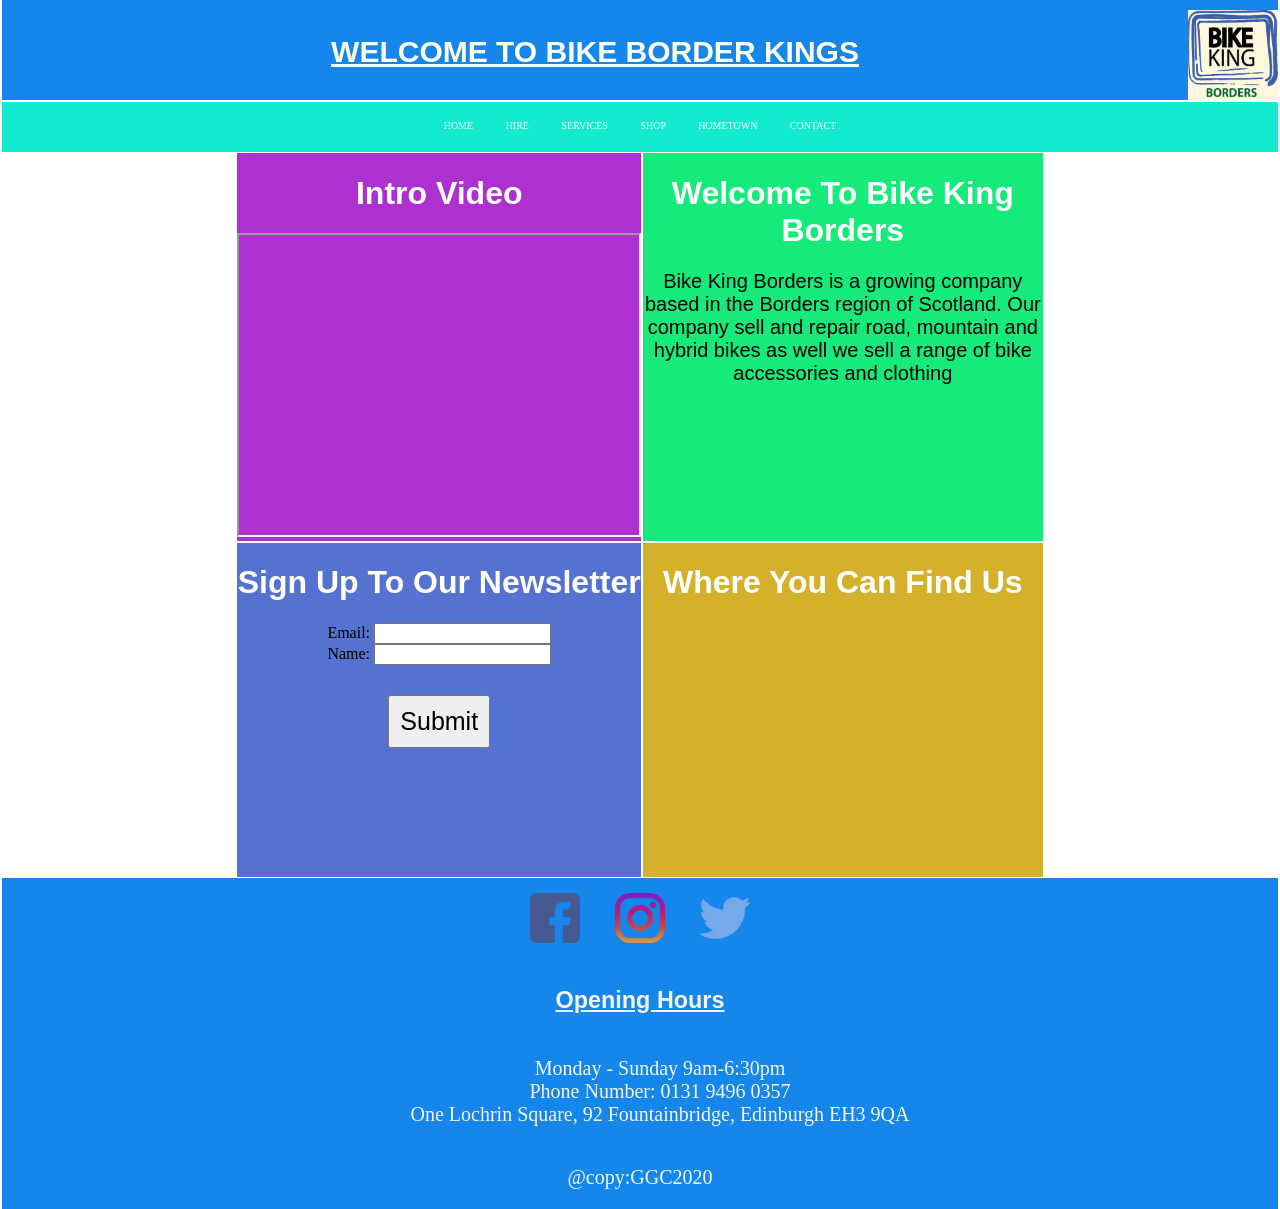
<file: index.html>
<!DOCTYPE html>
<html lang="en">
<head>
    <meta charset="UTF-8">
    <meta name="viewport" content="width=device-width, initial-scale=1.0">
    <title>Bike Border Kings</title>
    <link rel="stylesheet" href="css/frontend.css">
</head>
<body>
    <div class="wrapper">
        <header>
            <img src="images/bike_king_borders.png" alt="logo">
            <h1 id="headline">Welcome To Bike Border Kings</h1>
        </header>

        <nav>
            <div id="position">
                <a href="index.html">HOME</a>
                <a href="hire.html">HIRE</a>
                <a href="services.html">SERVICES</a>
                <a href="shop.html">SHOP</a>
                <a href="hometown.html">HOMETOWN</a>
                <a href="contact.html">CONTACT</a>
            </div>
        </nav>

        <div id="area1">
            <h1>Intro Video</h1>
            <iframe width="400" height="300" src="https://www.youtube.com/embed/4k5OzFWnTXg" allow="accelerometer; autoplay; clipboard-write; encrypted-media; gyroscope; picture-in-picture" allowfullscreen></iframe>
        </div>

        <div id="area2">
            <h1>Welcome To Bike King Borders</h1>
            <p id="welcome">Bike King Borders is a growing company based in the Borders region of Scotland. Our company sell and repair road, mountain and hybrid bikes as well we sell a range of bike accessories and clothing</p>
        </div>

        <div id="area3">
            <h1>Sign Up To Our Newsletter</h1>
            <form action="POST">
                
                <label for="fname">Email:</label>
                <input type="text" id="fname" name="fname"><br>

                <label for="password">Name:</label>
                <input type="text" id="password" name="password"><br>

               
                <button id="button">Submit</button><br>
         
            </form>
        </div>

        <div id="area4">
            <h1>Where You Can Find Us</h1>
            <iframe src="https://www.google.com/maps/embed?pb=!1m18!1m12!1m3!1d18025.63709927755!2d-2.824940449898148!3d55.615854889151265!2m3!1f0!2f0!3f0!3m2!1i1024!2i768!4f13.1!3m3!1m2!1s0x4887680c4766bb4d%3A0xdcf6a099448fe465!2sGalashiels!5e0!3m2!1sen!2suk!4v1605103766089!5m2!1sen!2suk" width="400" height="250" style="border:0;" allowfullscreen="" aria-hidden="false" tabindex="0"></iframe>
            
        </div>

        <footer>
            <img src="images/facebook.png" alt="facebook " id="img1">
            <img src="images/instagram.png" alt="instagram" id="img2">
            <img src="images/twitter.png" alt="twitter" id="img3">

            <h3 id="hours">Opening Hours</h3>
            
            <ul id="widget">
                <li>Monday - Sunday 9am-6:30pm</li>
                <li>Phone Number: 0131 9496 0357</li>
                <li>One Lochrin Square, 92 Fountainbridge, Edinburgh EH3 9QA</li>
            </ul>
            <p>@copy:GGC2020</p>
        </footer>
    </div>
</body>
</html>
</file>
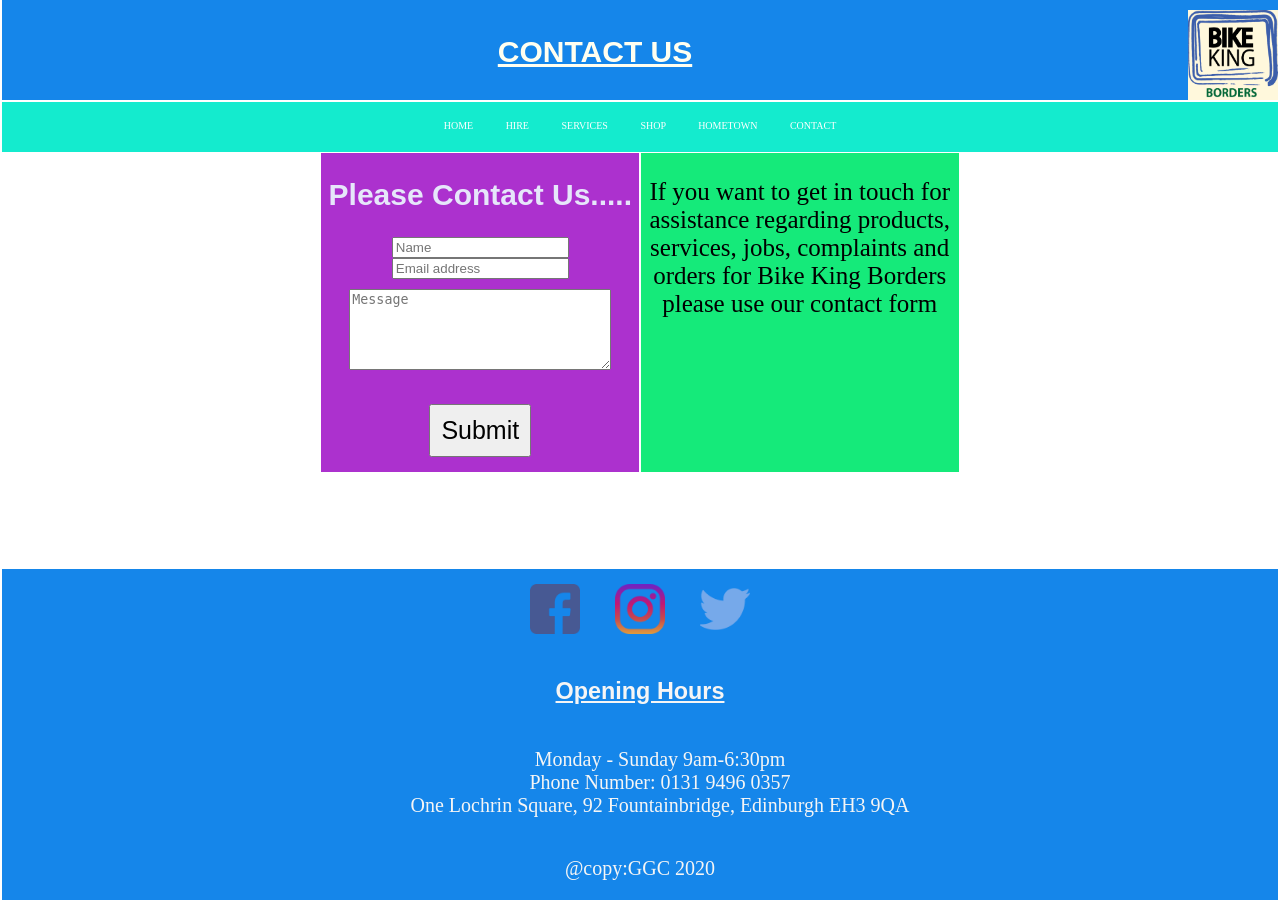
<file: contact.html>
<!DOCTYPE html>
<html lang="en">
<head>
    <meta charset="UTF-8">
    <meta name="viewport" content="width=device-width, initial-scale=1.0">
    <title>Bike Border Kings</title>
    <link rel="stylesheet" href="css/frontend.css">   
</head>
<body>
    <div class="wrapper">
        <header>
            <img src="images/bike_king_borders.png" alt="logo">
            <h1 id="headline">Contact Us</h1>
        </header>

        <nav>
            <div id="position">
                <a href="index.html">HOME</a>
                <a href="hire.html">HIRE</a>
                <a href="services.html">SERVICES</a>
                <a href="shop.html">SHOP</a>
                <a href="hometown.html">HOMETOWN</a>
                <a href="contact.html">CONTACT</a>
            </div>
        </nav>

    <section class="move">
        
            <form action="action_page.php">
                <div class="container">
                  <h2>Please Contact Us.....</h2>
                </div>
              
                <div class="container1">
                  <input type="text" placeholder="Name" name="name" required>
                  <input type="text" placeholder="Email address" name="mail" required>

                  <textarea cols="30" rows="5" placeholder="Message" id="box"></textarea>
                  
                 
                </div>
              
                <div class="container">
                  <input type="submit" value="Submit" id="button">
                </div>
              </form>
    </section>
            
    <div id="area2">
        <p id="info">If you want to get in touch for assistance regarding products, services, jobs, complaints and orders for Bike King Borders please use our contact form </p>
    </div>

        <footer>
            <img src="images/facebook.png" alt="facebook " id="img1">
            <img src="images/instagram.png" alt="instagram" id="img2">
            <img src="images/twitter.png" alt="twitter" id="img3">

            <h3 id="hours">Opening Hours</h3>
            
            <ul id="widget">
                <li>Monday - Sunday 9am-6:30pm</li>
                <li>Phone Number: 0131 9496 0357</li>
                <li>One Lochrin Square, 92 Fountainbridge, Edinburgh EH3 9QA</li>
            </ul>
        
            <p>@copy:GGC 2020</p>
        </footer>
    </div>
</body>
</html>
</file>
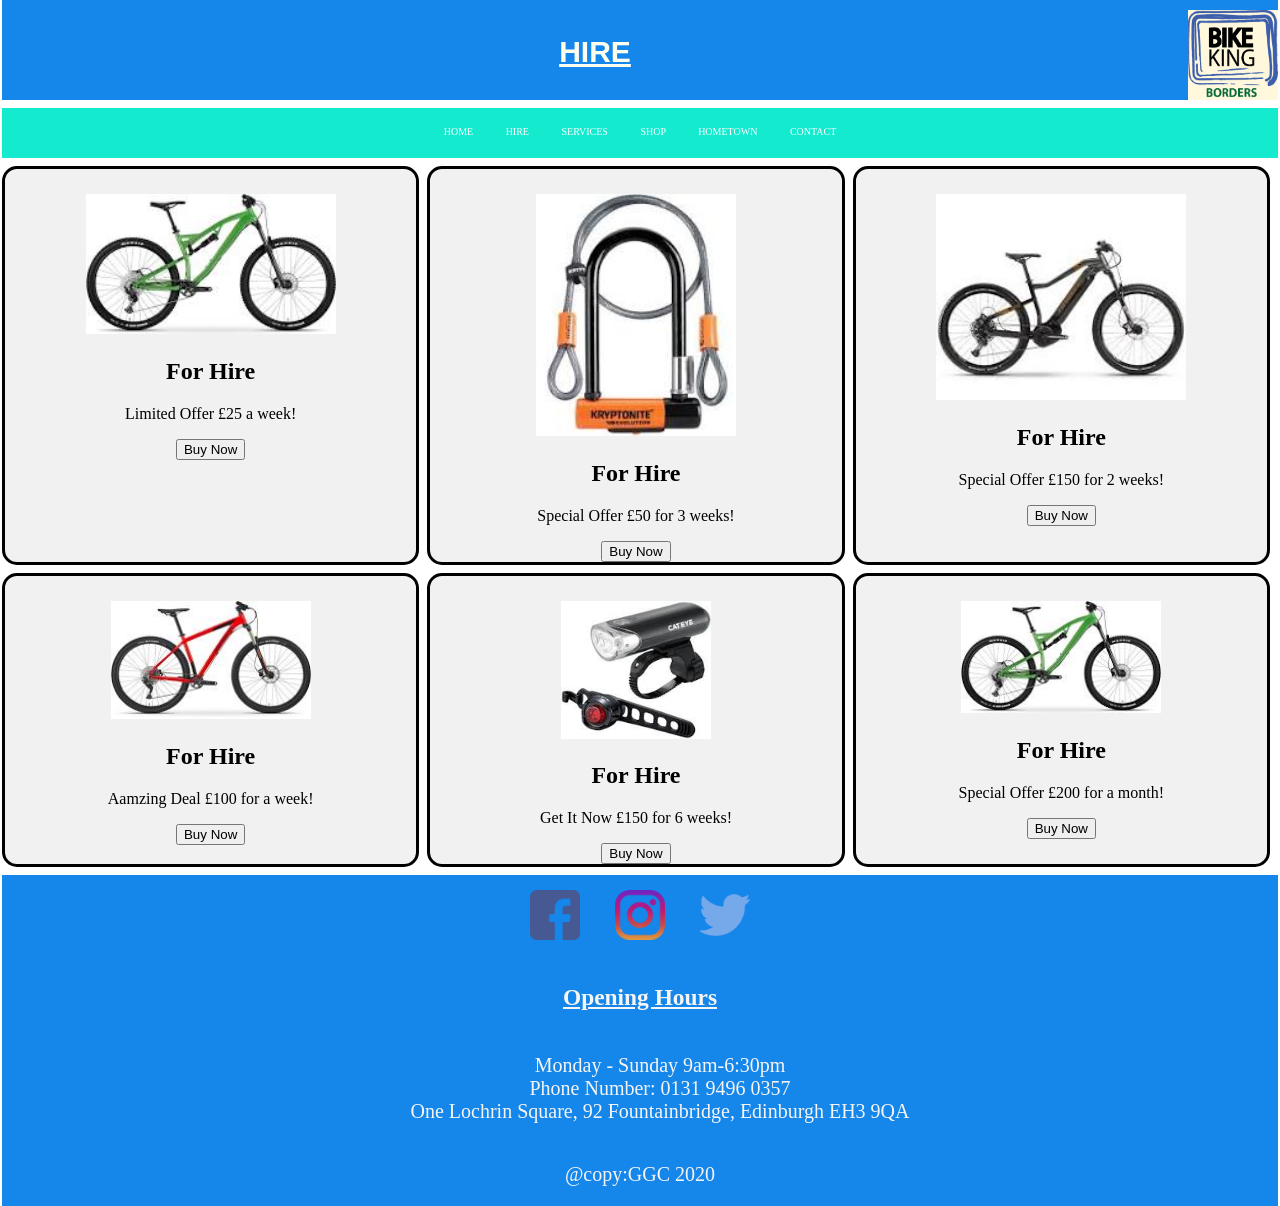
<file: hire.html>
<!DOCTYPE html>
<html lang="en">
<head>
    <meta charset="UTF-8">
    <meta name="viewport" content="width=device-width, initial-scale=1.0">
    <title>Bike Border Kings</title>
    <link rel="stylesheet" href="css/hire.css">
</head>
<body>
    <div class="wrapper">
        <header>
            <img src="images/bike_king_borders.png" alt="logo">
            <h1 id="headline">Hire</h1>
        </header>

        <nav>
            <div id="position">
                <a href="index.html">HOME</a>
                <a href="hire.html">HIRE</a>
                <a href="services.html">SERVICES</a>
                <a href="shop.html">SHOP</a>
                <a href="hometown.html">HOMETOWN</a>
                <a href="contact.html">CONTACT</a>
            </div>
        </nav>

        <div id="area1">
            <img src="images/mountain bike.4.jpg" alt="bike" id="product">
            <h2>For Hire</h2>
            <p>Limited Offer £25 a week!</p>
            <button>Buy Now</button> 
        </div>

        <div id="area2">
            <img src="images/lock.jpg" alt="lock" id="product3">
            <h2>For Hire</h2>
            <p>Special Offer £50 for 3 weeks!</p>
            <button>Buy Now</button>  
        </div>

        <div id="area3">
            <img src="images/mountain bike.jpg" alt="bike" id="product9">
            <h2>For Hire</h2>
            <p>Special Offer £150 for 2 weeks!</p>
            <button>Buy Now</button>
        </div>

        <div id="area5">
            <img src="images/mountain bike1.jpg" alt="bike" id="product7">
            <h2>For Hire</h2>
            <p>Aamzing Deal £100 for a week!</p>
            <button>Buy Now</button>
        </div>

        <div id="area6">
            <img src="images/light.jpg" alt="light" id="product8">
            <h2>For Hire</h2>
            <p>Get It Now £150 for 6 weeks!</p>
            <button>Buy Now</button>  
        </div>

        <div id="area8">
            <img src="images/mountain bike.4.jpg" alt="bike" id="product10">
            <h2>For Hire</h2>
            <p>Special Offer £200 for a month!</p>
            <button>Buy Now</button>
        </div>

        <footer>
            <img src="images/facebook.png" alt="facebook " id="img1">
            <img src="images/instagram.png" alt="instagram" id="img2">
            <img src="images/twitter.png" alt="twitter" id="img3">

            <h3 id="hours">Opening Hours</h3>
            
            <ul id="widget">
                <li>Monday - Sunday 9am-6:30pm</li>
                <li>Phone Number: 0131 9496 0357</li>
                <li>One Lochrin Square, 92 Fountainbridge, Edinburgh EH3 9QA</li>
            </ul>
            <p>@copy:GGC 2020</p>
        </footer>
    </div>
</body>
</html>
</file>
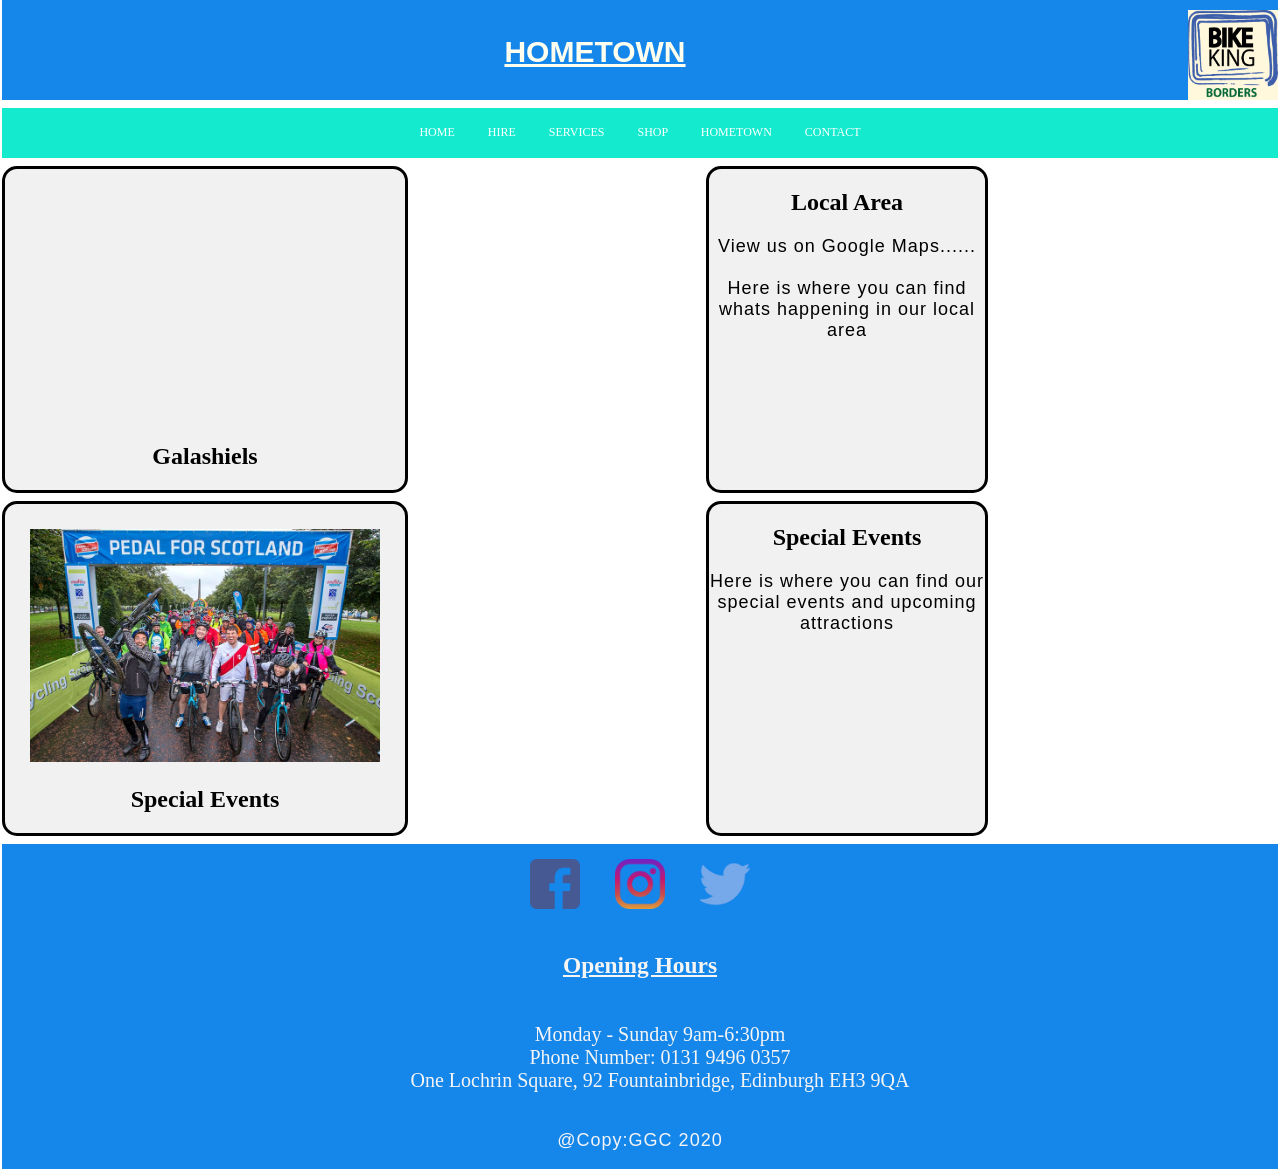
<file: hometown.html>
<!DOCTYPE html>
<html lang="en">
<head>
    <meta charset="UTF-8">
    <meta name="viewport" content="width=device-width, initial-scale=1.0">
    <title>Bike Border Kings</title>
    <link rel="stylesheet" href="css/hometown.css">
</head>
<body>
    <div class="wrapper">
        <header>
            <img src="images/bike_king_borders.png" alt="logo">
            <h1 id="headline">Hometown</h1>
        </header>

        <nav>
            <div id="position">
                <a href="index.html">HOME</a>
                <a href="hire.html">HIRE</a>
                <a href="services.html">SERVICES</a>
                <a href="shop.html">SHOP</a>
                <a href="hometown.html">HOMETOWN</a>
                <a href="contact.html">CONTACT</a>
            </div>
        </nav>
        
        <div id="area2">
             
            <h2>Local Area</h2>

            <p>View us on Google Maps......<br>
            
            <br>Here is where you can find whats happening in our local area</p>
    </div>

        <div id="area1">
            <iframe src="https://www.google.com/maps/embed?pb=!1m18!1m12!1m3!1d18025.63709927755!2d-2.824940449898148!3d55.615854889151265!2m3!1f0!2f0!3f0!3m2!1i1024!2i768!4f13.1!3m3!1m2!1s0x4887680c4766bb4d%3A0xdcf6a099448fe465!2sGalashiels!5e0!3m2!1sen!2suk!4v1605103766089!5m2!1sen!2suk" width="400" height="250" style="border:0;" allowfullscreen="" aria-hidden="false" tabindex="0"></iframe>
            <h2>Galashiels</h2>
        </div>

       
        <div id="area4">
             
            <h2>Special Events</h2>

            <p>Here is where you can find our special events and upcoming attractions</p>
        </div>

        <div id="area3">
            <img src="images/Scotland.Bikes.jpg" alt="bike" id="product2">
            <h2>Special Events</h2>
        </div>

        <footer>
            <img src="images/facebook.png" alt="facebook " id="img1">
            <img src="images/instagram.png" alt="instagram" id="img2">
            <img src="images/twitter.png" alt="twitter" id="img3">
            
            <h3 id="hours">Opening Hours</h3>
            <ul id="widget">
                <li>Monday - Sunday 9am-6:30pm</li>
                <li>Phone Number: 0131 9496 0357</li>
                <li>One Lochrin Square, 92 Fountainbridge, Edinburgh EH3 9QA</li>
            </ul>
            <p>@Copy:GGC 2020</p>
        </footer>
    </div>
</body>
</html>
</file>
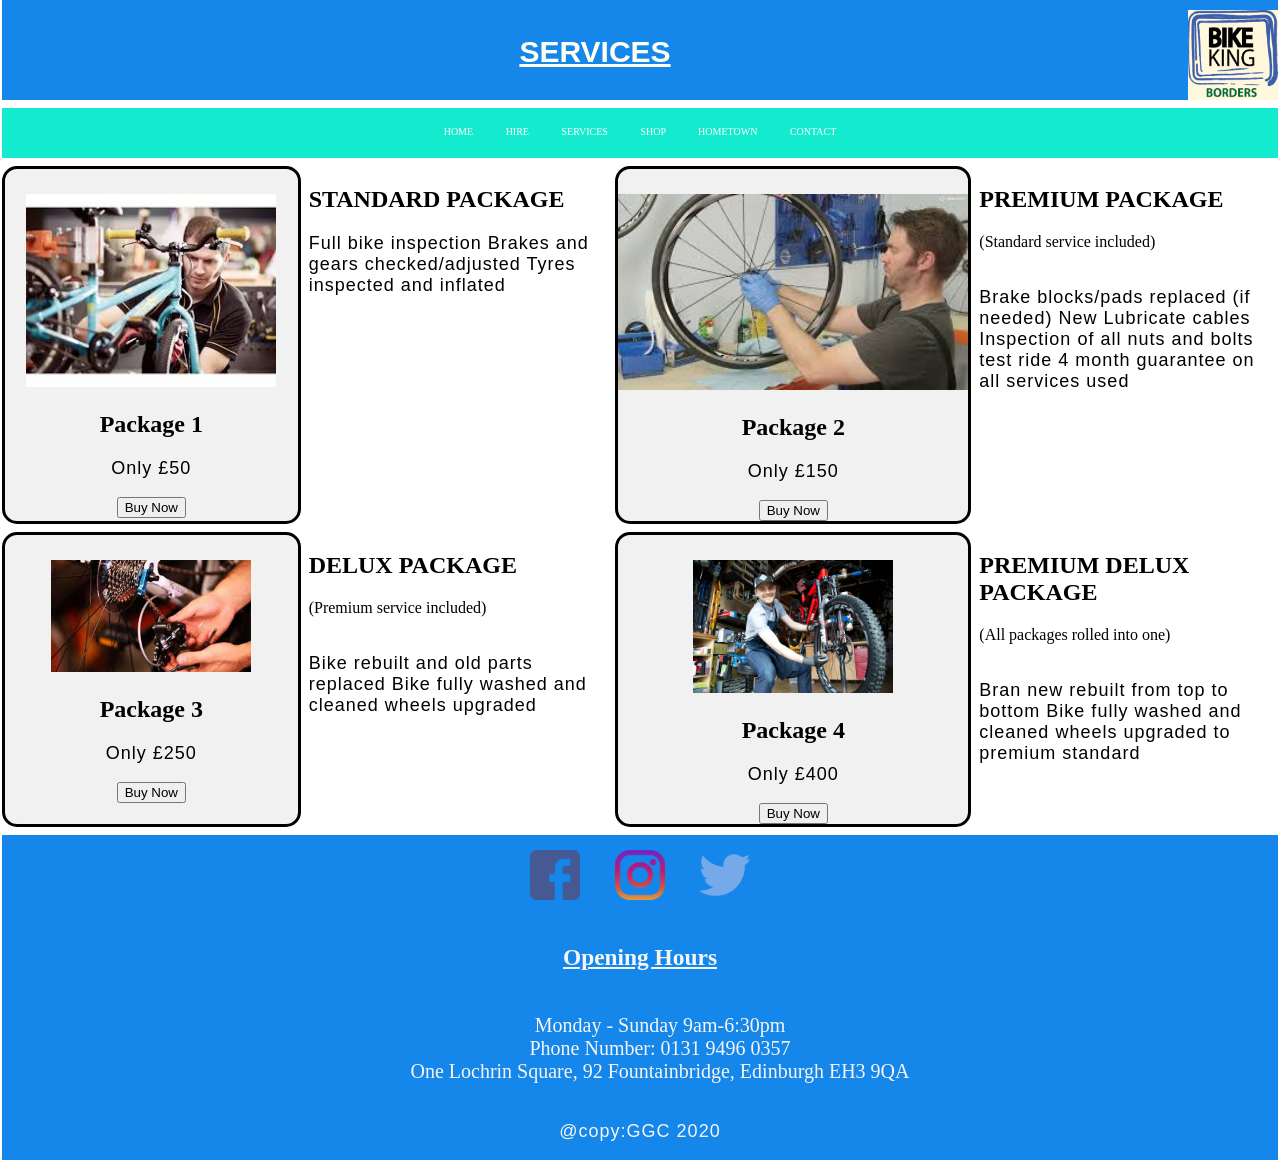
<file: services.html>
<!DOCTYPE html>
<html lang="en">
<head>
    <meta charset="UTF-8">
    <meta name="viewport" content="width=device-width, initial-scale=1.0">
    <title>Bike Border Kings</title>
    <link rel="stylesheet" href="css/services.css">
</head>
<body>
    <div class="wrapper">
        <header>
            <img src="images/bike_king_borders.png" alt="logo">
            <h1 id="headline">Services</h1>
        </header>

        <nav>
            <div id="position">
                <a href="index.html">HOME</a>
                <a href="hire.html">HIRE</a>
                <a href="services.html">SERVICES</a>
                <a href="shop.html">SHOP</a>
                <a href="hometown.html">HOMETOWN</a>
                <a href="contact.html">CONTACT</a>
            </div>
        </nav>


        <div id="area1">
            <img src="images/service.jpg" alt="bike" id="product">
            <h2>Package 1</h2>
            <p>Only £50</p>
            <button>Buy Now</button> 
        </div>

        <div id="area1 text">
            <p> 
                <h2>STANDARD PACKAGE</h2>

                <p>Full bike inspection
                Brakes and gears checked/adjusted
                Tyres inspected and inflated</p>
        </div>
       

        <div id="area3">
            <img src="images/service1.jpg" alt="bike" id="product2">
            <h2>Package 2</h2>
            <p>Only £150</p>
            <button>Buy Now</button>
        </div>

        
        <div id="area3 text">
            <p> 
                <h2>PREMIUM PACKAGE</h2>

                (Standard service included)<br>

            <br><p>Brake blocks/pads replaced (if needed)
            New Lubricate cables
            Inspection of all nuts and bolts
            test ride
            4 month guarantee on all services used</p>
        </div>

        <div id="area5">
            <img src="images/service2.jpg" alt="bike" id="product7">
            <h2>Package 3</h2>
            <p>Only £250</p>
            <button>Buy Now</button>
        </div>

        <div id="area5 text">
            <p> 
                <h2>DELUX PACKAGE</h2>

                (Premium service included)<br>

           <br><p>Bike rebuilt and old parts replaced
            Bike fully washed and cleaned
            wheels upgraded</p>
        </div>

        <div id="area8">
            <img src="images/service5.jpg" alt="bike" id="product10">
            <h2>Package 4</h2>
            <p>Only £400</p>
            <button>Buy Now</button>
        </div>

      

        <div id="area8 text">
            <p> 
                <h2>PREMIUM DELUX PACKAGE</h2>

                (All packages rolled into one)<br>

           <br><p>Bran new rebuilt from top to bottom
            Bike fully washed and cleaned
            wheels upgraded to premium standard</p>
        </div>

        <footer>
            <img src="images/facebook.png" alt="facebook " id="img1">
            <img src="images/instagram.png" alt="instagram" id="img2">
            <img src="images/twitter.png" alt="twitter" id="img3">

            <h3 id="hours">Opening Hours</h3>
            
            <ul id="widget">
                <li>Monday - Sunday 9am-6:30pm</li>
                <li>Phone Number: 0131 9496 0357</li>
                <li>One Lochrin Square, 92 Fountainbridge, Edinburgh EH3 9QA</li>
            </ul>
            <p>@copy:GGC 2020</p>
        </footer>
    </div>
</body>
</html>
</file>
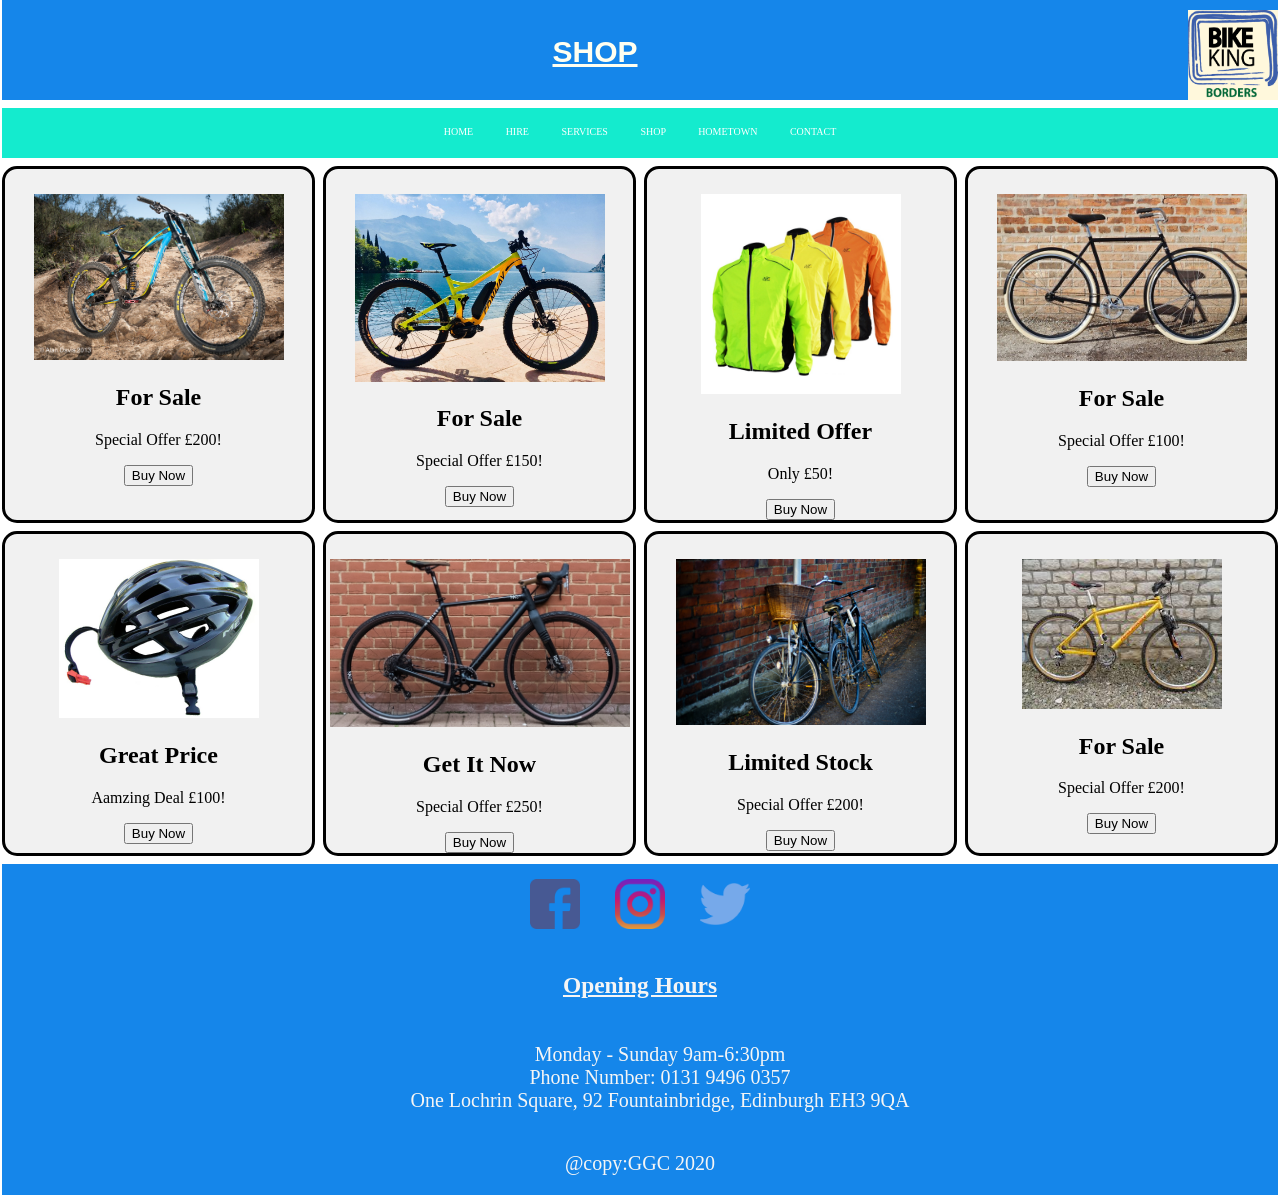
<file: shop.html>
<!DOCTYPE html>
<html lang="en">
<head>
    <meta charset="UTF-8">
    <meta name="viewport" content="width=device-width, initial-scale=1.0">
    <title>Bike Border Kings</title>
    <link rel="stylesheet" href="css/shop.css">
</head>
<body>
    <div class="wrapper">
        <header>
            <img src="images/bike_king_borders.png" alt="logo">
            <h1 id="headline">Shop</h1>
        </header>

        <nav>
            <div id="position">
                <a href="index.html">HOME</a>
                <a href="hire.html">HIRE</a>
                <a href="services.html">SERVICES</a>
                <a href="shop.html">SHOP</a>
                <a href="hometown.html">HOMETOWN</a>
                <a href="contact.html">CONTACT</a>
            </div>
        </nav>

        <div id="area1">
            <img src="images/product_1.jpg" alt="bike" id="product">
            <h2>For Sale</h2>
            <p>Special Offer £200!</p>
            <button>Buy Now</button> 
        </div>

        <div id="area2">
            <img src="images/product_2.jpg" alt="bike" id="product2">
            <h2>For Sale</h2>
            <p>Special Offer £150!</p>
            <button>Buy Now</button>
        </div>

        <div id="area3">
            <img src="images/clothes.jpg" alt="bike" id="product3">
            <h2>Limited Offer</h2>
            <p>Only £50!</p>
            <button>Buy Now</button>
        </div>

        <div id="area4">
            <img src="images/product_6.jpg" alt="bike" id="product6">
            <h2>For Sale</h2>
            <p >Special Offer £100!</p>
            <button>Buy Now</button>
        </div>

        <div id="area5">
            <img src="images/helmet1.jpg" alt="bike" id="product7">
            <h2>Great Price</h2>
            <p>Aamzing Deal £100!</p>
            <button>Buy Now</button>
        </div>

        <div id="area6">
            <img src="images/product_8.jpg" alt="bike" id="product8">
            <h2>Get It Now</h2>
            <p>Special Offer £250!</p>
            <button>Buy Now</button>
        </div>

        <div id="area7">
            <img src="images/bike1.jpg" alt="bike" id="product9">
            <h2>Limited Stock</h2>
            <p>Special Offer £200!</p>
            <button>Buy Now</button>
        </div>

        <div id="area8">
            <img src="images/product_7.jpg" alt="bike" id="product10">
            <h2>For Sale</h2>
            <p>Special Offer £200!</p>
            <button>Buy Now</button>
        </div>

        <footer>
            <img src="images/facebook.png" alt="facebook " id="img1">
            <img src="images/instagram.png" alt="instagram" id="img2">
            <img src="images/twitter.png" alt="twitter" id="img3">

            <h3 id="hours">Opening Hours</h3>
            
            <ul id="widget">
                <li>Monday - Sunday 9am-6:30pm</li>
                <li>Phone Number: 0131 9496 0357</li>
                <li>One Lochrin Square, 92 Fountainbridge, Edinburgh EH3 9QA</li>
            </ul>
            <p>@copy:GGC 2020</p>
        </footer>
    </div>
</body>
</html>
</file>
<file: css/frontend.css>
.wrapper{
    display: grid;
    grid-template-columns: repeat(4, 1fr);
    grid-template-rows: 100px 50px 1fr 1fr auto;
    grid-gap:.1rem;
    height: 100vh;
    grid-template-areas: 
    "header header header header"
    "nav nav nav nav"
    ". area1 area2 ."
    ". area3 area4 ."
    "footer footer footer footer"
    
    ;
}

body{
    margin: 0px;
    margin-left: 2px;
    margin-right: 2px;
}

header{
    background-color: #1586ea;
    grid-area: header;
}

header img{
    width: 90px;
    height: 90px;
    margin-top: 10px;
    float: right;
    background-color: cornsilk;

}

footer #img1{
    width: 50px;
    height: 50px;
    margin: 15px;
    float: center;
}

footer #img2{
    width: 50px;
    height: 50px;
    margin: 15px;
    float: center;
}

footer #img3{
    width: 50px;
    height: 50px;
    margin: 15px;
    float: center;
}

header form{
    float: right;
    margin-right: 10px;
    margin: 20px;
}

nav{
    background-color: #14ebce;
    grid-area: nav;
}

#position{
    text-align: center;
    line-height: 3rem;
    word-spacing: 30px;
    font-size: 10px;
}

.move{
    background-color: #ac31ce;
    grid-area: area1;
    text-align: center;
}

#info{
    font-family: Cambria, Cochin, Georgia, Times, 'Times New Roman', serif;
    font-size: 25px;
}

#welcome{
    font-size: 20px;
    font-family: Verdana, Geneva, Tahoma, sans-serif;
}

#box{
    margin-top: 10px;
}

a{
    text-decoration: none;
    color: white;
}

a:hover{
    color: blue;
}

#button{
    margin-top: 500px;
    margin-bottom: 15px;
    font-size: 25px;
    font-family: 'Segoe UI', Tahoma, Geneva, Verdana, sans-serif;
}

.container1{
    display: inline;
    justify-content: center;
}

h2{
    font-family: 'Segoe UI', Tahoma, Geneva, Verdana, sans-serif;
    font-size: 30px;
    color: lavender;
}

#widget{
    list-style-type: none;
    text-align: center;
    align-items: center;
    display: inline-block;
}

#hours{
    text-align: center;
    font-family: Arial, Helvetica, sans-serif;
    align-items: center;
    text-decoration: underline;
}


#area1{
    background-color: #ac31ce;
    grid-area: area1;
    text-align: center;
}

#area2{
    background-color: #15ea7a;
    grid-area: area2;
    text-align: center;
    
}

#area3{
    background-color: rgba(16, 56, 190, 0.705);
    grid-area: area3;
    text-align: center;
    
}

#area4{
    background-color: #d4b02b;
    grid-area: area4;
    text-align: center;
}

footer{
    background-color: #1586ea;
    grid-area: footer;
    text-align: center;
    font-size: 20px;
    color: whitesmoke;
}

h1{
    color: white;
    font-family: 'Gill Sans', 'Gill Sans MT', Calibri, 'Trebuchet MS', sans-serif;
}

#headline{
    color: ivory;
    font-size: 30px;
    font-family: 'Trebuchet MS', 'Lucida Sans Unicode', 'Lucida Grande', 'Lucida Sans', Arial, sans-serif;
    text-align: center;
    margin-top: 35px;
    text-decoration: underline;
    text-transform: uppercase;
}


#button{
    margin-top: 30px;
    padding: 10px;
    text-align: center;
    font-family: 'Trebuchet MS', 'Lucida Sans Unicode', 'Lucida Grande', 'Lucida Sans', Arial, sans-serif;
}

@media only screen and (max-width:750px){
    .wrapper{
        display:grid;
        grid-template-columns: 1fr;
        grid-template-rows: auto 50px 50px 1fr 1fr auto;
        grid-template-areas:
        "header"
        "form"
        "nav"
        "area1"
        "area2"
        "area3"
        "area4"
        "footer"
        ;
    }
}
</file>
<file: css/hire.css>
.wrapper{
    display: grid;
    grid-template-columns: repeat(3, 1fr);
    grid-template-rows: 100px 50px 1fr 1fr auto;
    grid-gap:.5rem;
    height: 100vh;
    grid-template-areas: 
    "header header header header"
    "nav nav nav nav"
    "area1 area2 area3. "
    "area5 area6 area8. "
    "footer footer footer footer"
    
    ;
}

body{
    margin: 0px;
    margin-left: 2px;
    margin-right: 2px;
}

header{
    background-color: #1586ea;
    grid-area: header;
}

header img{
    width: 90px;
    height: 90px;
    margin-top: 10px;
    float: right;
    background-color: cornsilk;

}

footer #img1{
    width: 50px;
    height: 50px;
    margin: 15px;
    float: center;
    
}

footer #img2{
    width: 50px;
    height: 50px;
    margin: 15px;
    float: center;
}

footer #img3{
    width: 50px;
    height: 50px;
    margin: 15px;
    float: center;
}

header form{
    float: right;
    margin-right: 10px;
    margin: 20px;
}

nav{
    background-color: #14ebce;
    grid-area: nav;
}

#position{
    text-align: center;
    line-height: 3rem;
    word-spacing: 30px;
    font-size: 10px;
}

a{
    text-decoration: none;
    color: white;
    
}

a:hover{
    color: blue;
    
}

#area1{
    background-color: #F1F1F1;
    grid-area: area1;
    text-align: center;
    border-style: solid;
    border-radius: 15px;
    
}

#area2{
    background-color: #F1F1F1;
    grid-area: area2;
    text-align: center;
    border-style: solid;
    border-radius: 15px;
}

#area3{
    background-color: #F1F1F1;
    grid-area: area3;
    text-align: center;
    border-style: solid;
    border-radius: 15px;
    
}

#area4{
    background-color: #F1F1F1;
    grid-area: area4;
    text-align: center;
    border-style: solid;
    border-radius: 15px;
}

#area5{
    background-color:  #F1F1F1;
    grid-area: area5;
    text-align: center;
    border-style: solid;
    border-radius: 15px;
}

#area6{
    background-color:  #F1F1F1;
    grid-area: area6;
    text-align: center;
    border-style: solid;
    border-radius: 15px;
}

#area7{
    background-color:  #F1F1F1;
    grid-area: area7;
    text-align: center;
    border-style: solid;
    border-radius: 15px;
}

#area8{
    background-color:  #F1F1F1;
    grid-area: area8;
    text-align: center;
    border-style: solid;
    border-radius: 15px;
}

#widget{
    list-style-type: none;
    text-align: center;
    align-items: center;
    display: inline-block;
}

#hours{
    text-decoration: underline;
}

#product{
    width: 250px;
    margin-top: 25px;
}

#product2{
    width: 150px;
    margin-top: 25px;
}

#product3{
    width: 200px;
    margin-top: 25px;
}

#product6{
    width: 250px;
    margin-top: 25px;
}

#product7{
    width: 200px;
    margin-top: 25px;
}

#product8{
    width: 150px;
    margin-top: 25px;
}

#product9{
    width: 250px;
    margin-top: 25px; 
}

#product10{
    width: 200px;
    margin-top: 25px;
}


footer{
    background-color: #1586ea;
    grid-area: footer;
    text-align: center;
    font-size: 20px;
    color: whitesmoke;
}



h1{
    color: white;
    font-family: 'Gill Sans', 'Gill Sans MT', Calibri, 'Trebuchet MS', sans-serif;
}

#headline{
    color: ivory;
    font-size: 30px;
    font-family: 'Trebuchet MS', 'Lucida Sans Unicode', 'Lucida Grande', 'Lucida Sans', Arial, sans-serif;
    text-align: center;
    margin-top: 35px;
    text-decoration: underline;
    text-transform: uppercase;
}

#button{
    margin-top: 30px;
    padding: 10px;
    text-align: center;
}

@media only screen and (max-width:750px){
    .wrapper{
        display:grid;
        grid-template-columns: 1fr;
        grid-template-rows: auto 50px 50px 1fr 1fr auto;
        grid-template-areas:
        "header"
        "form"
        "nav"
        "area1"
        "area2"
        "area3"
        "area4"
        "area5"
        "area6"
        "area7"
        "area8"
        "footer"
        ;
    }
}
</file>
<file: css/hometown.css>
.wrapper{
    display: grid;
    grid-template-columns: repeat(4, 1fr);
    grid-template-rows: 100px 50px 1fr 1fr auto;
    grid-gap:.5rem;
    height: 100vh;
    grid-template-areas: 
    "header header header header"
    "nav nav nav nav"
    "area1. area2. "
    "area3. area4. "
    "footer footer footer footer"
    
    ;
}

body{
    margin: 0px;
    margin-left: 2px;
    margin-right: 2px;
}

header{
    background-color: #1586ea;
    grid-area: header;
}

header img{
    width: 90px;
    height: 90px;
    margin-top: 10px;
    float: right;
    background-color: cornsilk;

}

footer #img1{
    width: 50px;
    height: 50px;
    margin: 15px;
    float: center;
    
}

footer #img2{
    width: 50px;
    height: 50px;
    margin: 15px;
    float: center;
}

footer #img3{
    width: 50px;
    height: 50px;
    margin: 15px;
    float: center;
}

header form{
    float: right;
    margin-right: 10px;
    margin: 20px;
}

nav{
    background-color: #14ebce;
    grid-area: nav;
}

#position{
    text-align: center;
    line-height: 3rem;
    word-spacing: 30px;
    font-size: 12px;
}

a{
    text-decoration: none;
    color: white;
    
}

a:hover{
    color: blue;
    
}

#area1{
    background-color: #F1F1F1;
    grid-area: area1;
    text-align: center;
    border-style: solid;
    border-radius: 15px;
    
}

#area2{
    background-color: #F1F1F1;
    grid-area: area2;
    text-align: center;
    border-style: solid;
    border-radius: 15px;
}

#area3{
    background-color: #F1F1F1;
    grid-area: area3;
    text-align: center;
    border-style: solid;
    border-radius: 15px;
    
}

#area4{
    background-color: #F1F1F1;
    grid-area: area4;
    text-align: center;
    border-style: solid;
    border-radius: 15px;
}

#area5{
    background-color:  #F1F1F1;
    grid-area: area5;
    text-align: center;
    border-style: solid;
    border-radius: 15px;
}

#area6{
    background-color:  #F1F1F1;
    grid-area: area6;
    text-align: center;
    border-style: solid;
    border-radius: 15px;
}

#area7{
    background-color:  #F1F1F1;
    grid-area: area7;
    text-align: center;
    border-style: solid;
    border-radius: 15px;
}

#area8{
    background-color:  #F1F1F1;
    grid-area: area8;
    text-align: center;
    border-style: solid;
    border-radius: 15px;
}

#widget{
    list-style-type: none;
    text-align: center;
    align-items: center;
    display: inline-block;
}

#hours{
    text-decoration: underline;
}

#product{
    width: 250px;
    margin-top: 25px;
}

#product2{
    width: 350px;
    margin-top: 25px;
}

#product3{
    width: 200px;
    margin-top: 25px;
}

#product6{
    width: 250px;
    margin-top: 25px;
}

#product7{
    width: 200px;
    margin-top: 25px;
}

#product8{
    width: 300px;
    margin-top: 25px;
}

#product9{
    width: 250px;
    margin-top: 25px; 
}

#product10{
    width: 200px;
    margin-top: 25px;
}


footer{
    background-color: #1586ea;
    grid-area: footer;
    text-align: center;
    font-size: 20px;
    color: whitesmoke;
}



h1{
    color: white;
    font-family: 'Gill Sans', 'Gill Sans MT', Calibri, 'Trebuchet MS', sans-serif;
}

#headline{
    color: ivory;
    font-size: 30px;
    font-family: 'Trebuchet MS', 'Lucida Sans Unicode', 'Lucida Grande', 'Lucida Sans', Arial, sans-serif;
    text-align: center;
    margin-top: 35px;
    text-decoration: underline;
    text-transform: uppercase;
}

p{
    font-size: 18px;
    font-family: 'Lucida Sans', 'Lucida Sans Regular', 'Lucida Grande', 'Lucida Sans Unicode', Geneva, Verdana, sans-serif;
    letter-spacing: 1px;
}

#button{
    margin-top: 30px;
    padding: 10px;
    text-align: center;
}

@media only screen and (max-width:750px){
    .wrapper{
        display:grid;
        grid-template-columns: 1fr;
        grid-template-rows: auto 50px 50px 1fr 1fr 1fr 1fr auto;
        grid-template-areas:
        "header"
        "form"
        "nav"
        "area2"
        "area1"
        "area4"
        "area3"
        "footer"
        ;
    }
}
</file>
<file: css/services.css>
.wrapper{
    display: grid;
    grid-template-columns: repeat(4, 1fr);
    grid-template-rows: 100px 50px 1fr 1fr auto;
    grid-gap:.5rem;
    height: 100vh;
    grid-template-areas: 
    "header header header header"
    "nav nav nav nav"
    "area1. area3."
    "area5. area8."
    "footer footer footer footer"
    
    ;
}

body{
    margin: 0px;
    margin-left: 2px;
    margin-right: 2px;
}

header{
    background-color: #1586ea;
    grid-area: header;
}

header img{
    width: 90px;
    height: 90px;
    margin-top: 10px;
    float: right;
    background-color: cornsilk;

}

footer #img1{
    width: 50px;
    height: 50px;
    margin: 15px;
    float: center;
    
}

footer #img2{
    width: 50px;
    height: 50px;
    margin: 15px;
    float: center;
}

footer #img3{
    width: 50px;
    height: 50px;
    margin: 15px;
    float: center;
}

header form{
    float: right;
    margin-right: 10px;
    margin: 20px;
}

nav{
    background-color: #14ebce;
    grid-area: nav;
}

#position{
    text-align: center;
    line-height: 3rem;
    word-spacing: 30px;
    font-size: 10px;
}

a{
    text-decoration: none;
    color: white;
    
}

a:hover{
    color: blue;
    
}

#area1{
    background-color: #F1F1F1;
    grid-area: area1;
    text-align: center;
    border-style: solid;
    border-radius: 15px;
    
}

#area2{
    background-color: #F1F1F1;
    grid-area: area2;
    text-align: center;
    border-style: solid;
    border-radius: 15px;
}

#area3{
    background-color: #F1F1F1;
    grid-area: area3;
    text-align: center;
    border-style: solid;
    border-radius: 15px;
    
}

#area4{
    background-color: #F1F1F1;
    grid-area: area4;
    text-align: center;
    border-style: solid;
    border-radius: 15px;
}

#area5{
    background-color:  #F1F1F1;
    grid-area: area5;
    text-align: center;
    border-style: solid;
    border-radius: 15px;
}

#area6{
    background-color:  #F1F1F1;
    grid-area: area6;
    text-align: center;
    border-style: solid;
    border-radius: 15px;
}

#area7{
    background-color:  #F1F1F1;
    grid-area: area7;
    text-align: center;
    border-style: solid;
    border-radius: 15px;
}

#area8{
    background-color:  #F1F1F1;
    grid-area: area8;
    text-align: center;
    border-style: solid;
    border-radius: 15px;
}

#widget{
    list-style-type: none;
    text-align: center;
    align-items: center;
    display: inline-block;
}

#hours{
    text-decoration: underline;
}

#product{
    width: 250px;
    margin-top: 25px;
}

#product2{
    width: 350px;
    margin-top: 25px;
}

#product3{
    width: 200px;
    margin-top: 25px;
}

#product6{
    width: 250px;
    margin-top: 25px;
}

#product7{
    width: 200px;
    margin-top: 25px;
}

#product8{
    width: 300px;
    margin-top: 25px;
}

#product9{
    width: 250px;
    margin-top: 25px; 
}

#product10{
    width: 200px;
    margin-top: 25px;
}


footer{
    background-color: #1586ea;
    grid-area: footer;
    text-align: center;
    font-size: 20px;
    color: whitesmoke;
}



h1{
    color: white;
    font-family: 'Gill Sans', 'Gill Sans MT', Calibri, 'Trebuchet MS', sans-serif;
}

#headline{
    color: ivory;
    font-size: 30px;
    font-family: 'Trebuchet MS', 'Lucida Sans Unicode', 'Lucida Grande', 'Lucida Sans', Arial, sans-serif;
    text-align: center;
    margin-top: 35px;
    text-decoration: underline;
    text-transform: uppercase;
}

p{
    font-size: 18px;
    font-family: 'Lucida Sans', 'Lucida Sans Regular', 'Lucida Grande', 'Lucida Sans Unicode', Geneva, Verdana, sans-serif;
    letter-spacing: 1px;
}

#button{
    margin-top: 30px;
    padding: 10px;
    text-align: center;
}

@media only screen and (max-width:600px){
    .wrapper{
        display:grid;
        grid-template-columns: 1fr;
        grid-template-rows: auto 50px 50px 1fr 1fr 1fr 1fr auto;
        grid-template-areas:
        "header"
        "form"
        "nav"
        "area1"
        "area3"
        "area5"
        "area8"
        "footer"
        ;
    }
}

@media only screen and (max-width:600px){
    .wrapper{
        display:flex;
        flex-direction: column
        ;
    }
}
</file>
<file: css/shop.css>
.wrapper{
    display: grid;
    grid-template-columns: repeat(4, 1fr);
    grid-template-rows: 100px 50px 1fr 1fr auto;
    grid-gap:.5rem;
    height: 100vh;
    grid-template-areas: 
    "header header header header"
    "nav nav nav nav"
    "area1 area2 area3 area4"
    "area5 area6 area7 area8"
    "footer footer footer footer"
    
    ;
}

body{
    margin: 0px;
    margin-left: 2px;
    margin-right: 2px;
}

header{
    background-color: #1586ea;
    grid-area: header;
}

header img{
    width: 90px;
    height: 90px;
    margin-top: 10px;
    float: right;
    background-color: cornsilk;

}

footer #img1{
    width: 50px;
    height: 50px;
    margin: 15px;
    float: center;
    
}

footer #img2{
    width: 50px;
    height: 50px;
    margin: 15px;
    float: center;
}

footer #img3{
    width: 50px;
    height: 50px;
    margin: 15px;
    float: center;
}

header form{
    float: right;
    margin-right: 10px;
    margin: 20px;
}

nav{
    background-color: #14ebce;
    grid-area: nav;
}

#position{
    text-align: center;
    line-height: 3rem;
    word-spacing: 30px;
    font-size: 10px;
}

a{
    text-decoration: none;
    color: white;
    
}

a:hover{
    color: blue;
    
}

#area1{
    background-color: #F1F1F1;
    grid-area: area1;
    text-align: center;
    border-style: solid;
    border-radius: 15px;
    
}

#area2{
    background-color: #F1F1F1;
    grid-area: area2;
    text-align: center;
    border-style: solid;
    border-radius: 15px;
}

#area3{
    background-color: #F1F1F1;
    grid-area: area3;
    text-align: center;
    border-style: solid;
    border-radius: 15px;
    
}

#area4{
    background-color: #F1F1F1;
    grid-area: area4;
    text-align: center;
    border-style: solid;
    border-radius: 15px;
}

#area5{
    background-color:  #F1F1F1;
    grid-area: area5;
    text-align: center;
    border-style: solid;
    border-radius: 15px;
}

#area6{
    background-color:  #F1F1F1;
    grid-area: area6;
    text-align: center;
    border-style: solid;
    border-radius: 15px;
}

#area7{
    background-color:  #F1F1F1;
    grid-area: area7;
    text-align: center;
    border-style: solid;
    border-radius: 15px;
}

#area8{
    background-color:  #F1F1F1;
    grid-area: area8;
    text-align: center;
    border-style: solid;
    border-radius: 15px;
}

#widget{
    list-style-type: none;
    text-align: center;
    align-items: center;
    display: inline-block;

}

#hours{
    text-decoration: underline;
}

#product{
    width: 250px;
    margin-top: 25px;
}

#product2{
    width: 250px;
    margin-top: 25px;
}

#product3{
    width: 200px;
    margin-top: 25px;
}

#product6{
    width: 250px;
    margin-top: 25px;
}

#product7{
    width: 200px;
    margin-top: 25px;
}

#product8{
    width: 300px;
    margin-top: 25px;
}

#product9{
    width: 250px;
    margin-top: 25px; 
}

#product10{
    width: 200px;
    margin-top: 25px;
}


footer{
    background-color: #1586ea;
    grid-area: footer;
    text-align: center;
    font-size: 20px;
    color: whitesmoke;
}



h1{
    color: white;
    font-family: 'Gill Sans', 'Gill Sans MT', Calibri, 'Trebuchet MS', sans-serif;
}

#headline{
    color: ivory;
    font-size: 30px;
    font-family: 'Trebuchet MS', 'Lucida Sans Unicode', 'Lucida Grande', 'Lucida Sans', Arial, sans-serif;
    text-align: center;
    margin-top: 35px;
    text-decoration: underline;
    text-transform: uppercase;
}

#button{
    margin-top: 30px;
    padding: 10px;
    text-align: center;
}

@media only screen and (max-width:750px){
    .wrapper{
        display:grid;
        grid-template-columns: 1fr;
        grid-template-rows: auto 50px 50px 1fr 1fr auto;
        grid-template-areas:
        "header"
        "form"
        "nav"
        "area1"
        "area2"
        "area3"
        "area4"
        "area5"
        "area6"
        "area7"
        "area8"
        "footer"
        ;
    }
}
</file>
